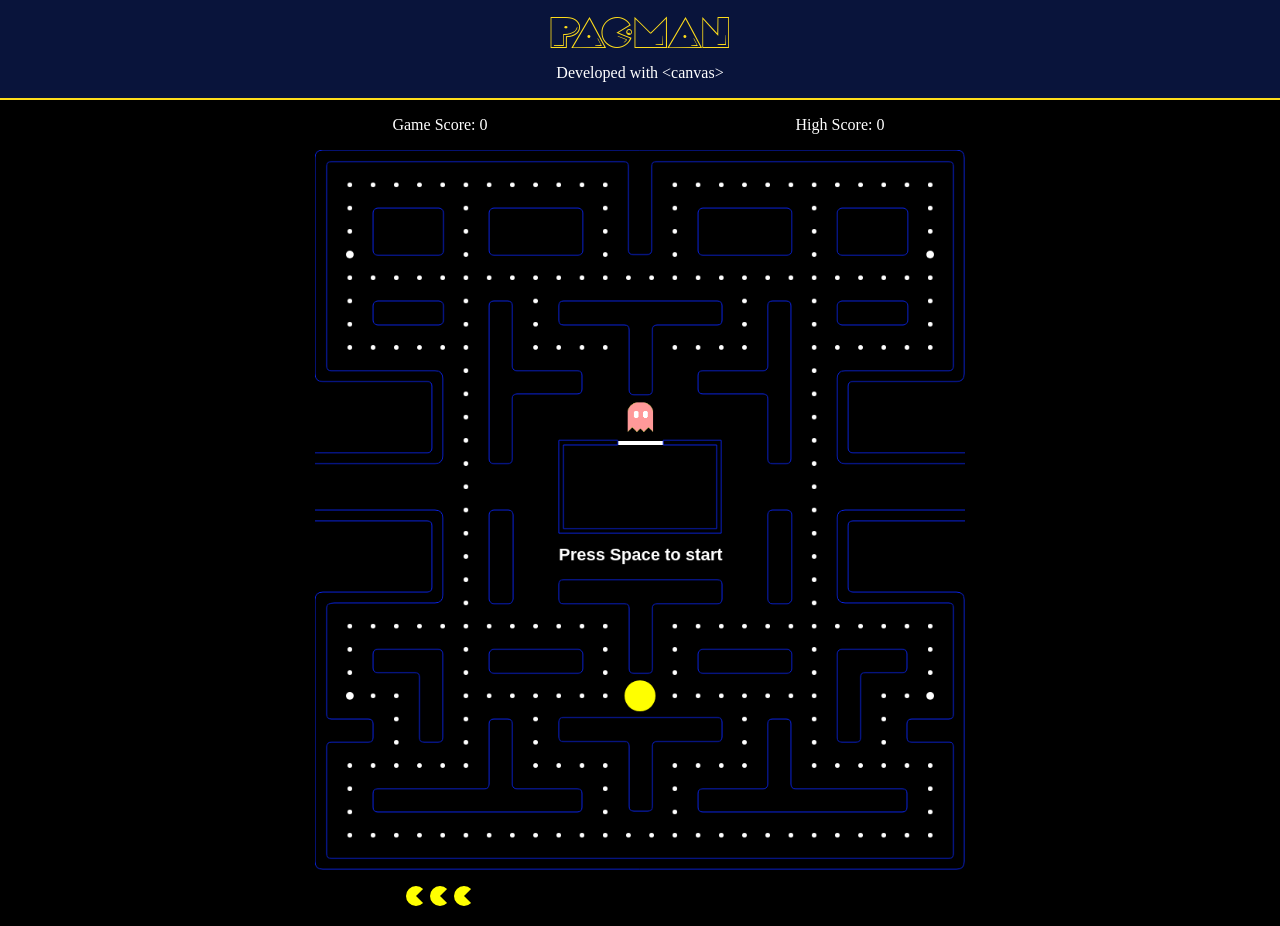
<file: index.html>
<!DOCTYPE html>
<html>
	<head>
		<title>Comecocos</title>
		<meta charset="UTF-8">
		<meta name="viewport" content="width=device-width, initial-scale=1.0">
		<link href="css/style.css" rel="stylesheet" type="text/css"/>
	</head>
	<body>
		<header>
			<h1><a>PAC-MAN</a></h1>
			<p>Developed with &lt;canvas&gt;</p>
		</header>
		<div id="scores">
			<p>Game Score: <span id="puntos">0</span></p>
			<p>High Score: <span id="highScore">0</span></p>
		</div>
		<div class="juego">
			<canvas id="game-layer" width="840" height="930"></canvas>
			<canvas id="coco-layer" width="840" height="930"></canvas>
			<canvas id="canvas" width="840" height="930"></canvas>
			<canvas id="info-layer" width="840" height="930"></canvas>
		</div>
		<div id="lifeAndRewards">
			<div id="life">
				<canvas id="life-1" width="20" height="20"></canvas>
				<canvas id="life-2" width="20" height="20"></canvas>
				<canvas id="life-3" width="20" height="20"></canvas>
			</div>
			<div id="Rewards">
				
			</div>
		</div>
		<div id="sounds">
			<audio id="soundPacmanEating" loop>
				<source src="sound/eating.mp3" type="audio/mpeg">
			</audio>
			<audio id="soundGhostMoving" loop>
				<source src="sound/ghost-normal-move.mp3" type="audio/mpeg">
			</audio>
			<audio id="soundGhostReturning" loop>
				<source src="sound/ghost-return-to-home.mp3" type="audio/mpeg">
			</audio>
			<audio id="soundPacmanEatingFruit" loop>
				<source src="sound/eating-fruit.mp3" type="audio/mpeg">
			</audio>
			<audio id="soundPacmanEatingGhost" loop>
				<source src="sound/eating-ghost.mp3" type="audio/mpeg">
			</audio>
		</div>
		<script src="js/Status.js"></script>
		<script src="js/PacDotLayer.js"></script>
		<script src="js/Map.js"></script>
		<script src="js/Pacman.js"></script>
		<script src="js/Ghosts.js"></script>
		<script src="js/Life.js"></script>
		<script src="js/ActivityMain.js"></script>
	</body>
</html>
</file>
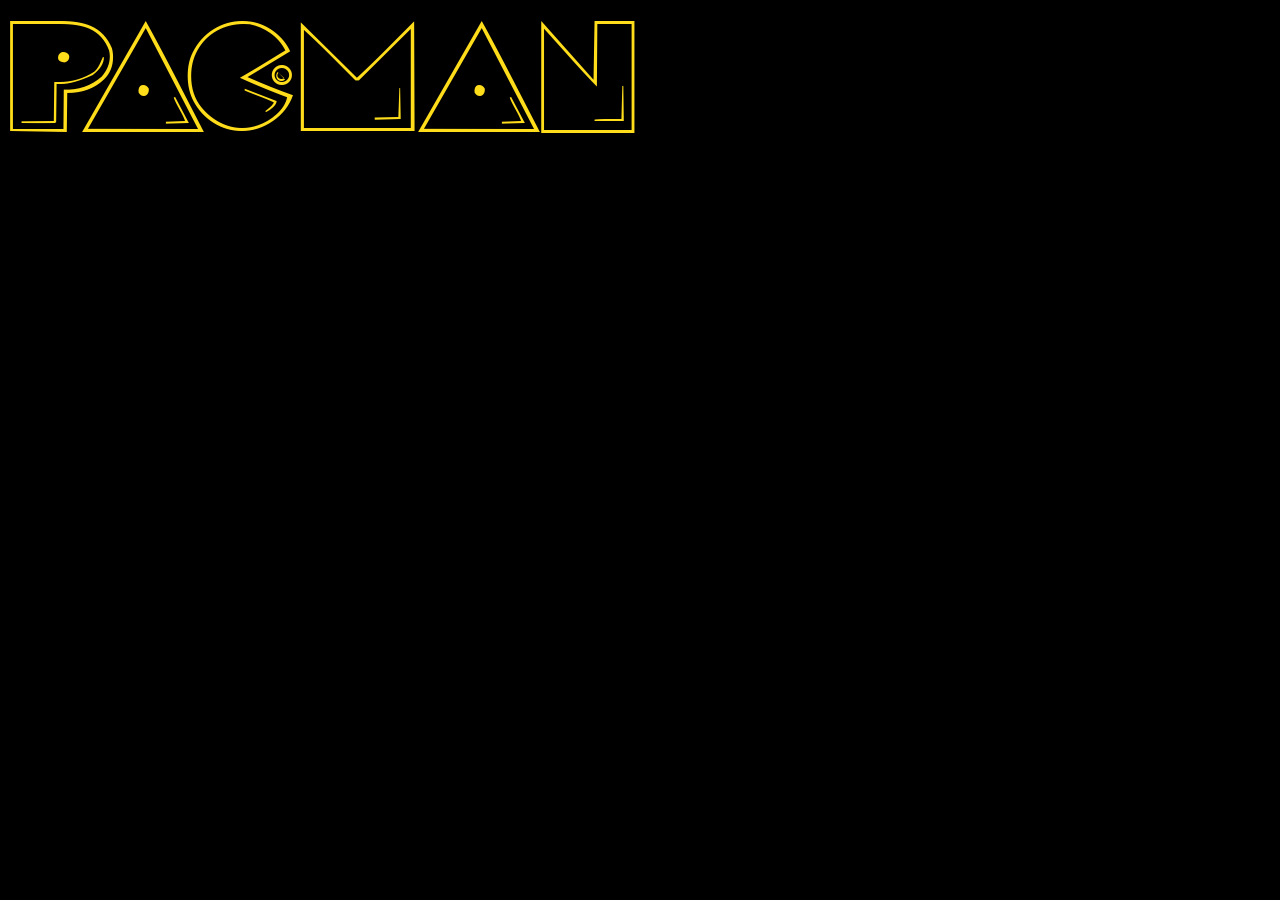
<file: docs/idea_logo/index.html>
<!DOCTYPE html>
<html >
    <head>
        <meta charset="UTF-8">
        <title>[CSS3] Neon Glow</title>
        <link rel="stylesheet" href="css/style.css">
    </head>
    <body>
            <p><a href="">PAC-MAN</a></p>
    </body>
</html>
</file>
<file: css/style.css>
body {
    background-color: black;
    margin: 0;
}
.juego{
    text-align: center;
    /*width: 100%;*/
    padding: 1em 0 1em 0;
	position: relative;
	height: 80vh;
}
#sounds{
	display: none;
}
#scores,
#lifeAndRewards{
	color: white;
	margin: 0 auto;
	display: flex;
	width: 100%;
	max-width: 800px;
	text-align: center;
}
#life{
	width: 50%;
	margin-bottom: 1em;
}
#scores p{
	width: 50%;
	margin-bottom: 0;
}
#game-layer{
	z-index: 1;
}
#coco-layer{
	z-index: 2;
}
#canvas{
	z-index: 3;
}
#info-layer{
	z-index: 4;
}
#info-layer,
#coco-layer,
#game-layer,
#canvas{
	position: absolute;
	margin: auto;
	height: 80vh;
	left: 0;
	right: 0;
}
@font-face {
    font-family: "Pacman";
    src: url("../font/pac-font.ttf");
}
header{
    border-bottom: #FFDD1B 2px solid;
    background: #1F44C24D;
    text-align: center;
    padding-bottom: 1em;
}
h1 {
    font-weight: lighter;
    padding: 0.5em 0 0.5em 0;
    font-family: "Pacman";
    margin: 0;
}
header p{
    width: 70%;
    display: inline;
    color: #fff;
}
a {
    text-decoration: none;
    -webkit-transition: all 0.5s;
    transition: all 0.5s;
}
h1 a {
    color: #fff;
    font-family: "Pacman";
    -webkit-animation: neon1 1.5s ease-in-out infinite alternate;
    animation: neon1 1.5s ease-in-out infinite alternate;
}
h1 a {
    color: #FFDD1B;
    font-family: "Pacman";
}
h1 a:hover {
    -webkit-animation: neon3 1.5s ease-in-out infinite alternate;
    animation: neon3 1.5s ease-in-out infinite alternate;
}
h1 a:hover {
    color: #ffffff;
}
/*glow*/
@-webkit-keyframes neon3 {
    from {
        text-shadow: 0 0 10px #fff, 0 0 20px #fff, 0 0 30px #fff, 0 0 40px #FFDD1B, 0 0 70px #FFDD1B, 0 0 80px #FFDD1B, 0 0 100px #FFDD1B, 0 0 150px #FFDD1B;
    }
    to {
        text-shadow: 0 0 5px #fff, 0 0 10px #fff, 0 0 15px #fff, 0 0 20px #FFDD1B, 0 0 35px #FFDD1B, 0 0 40px #FFDD1B, 0 0 50px #FFDD1B, 0 0 75px #FFDD1B;
    }
}
@keyframes neon1 {
    from {
        text-shadow: 0 0 10px #fff, 0 0 20px #fff, 0 0 30px #fff, 0 0 40px #FFDD1B, 0 0 70px #FFDD1B, 0 0 80px #FFDD1B, 0 0 100px #FFDD1B, 0 0 150px #FFDD1B;
    }
    to {
        text-shadow: 0 0 5px #fff, 0 0 10px #fff, 0 0 15px #fff, 0 0 20px #FFDD1B, 0 0 35px #FFDD1B, 0 0 40px #FFDD1B, 0 0 50px #FFDD1B, 0 0 75px #FFDD1B;
    }
}
</file>
<file: docs/idea_logo/css/style.css>
body {
  background-color: black;
}
/*Fuente pacman*/
@font-face {
  font-family: "Pacman";
  src: url("../font/pac-font.ttf");
}

/*Neon*/
p {
  font-size: 7em;
  margin: 20px 0 20px 0;
  font-family: "Pacman";
}

a {
  text-decoration: none;
  -webkit-transition: all 0.5s;
  transition: all 0.5s;
}

p a {
  color: #fff;
  font-family: "Pacman";
  -webkit-animation: neon1 1.5s ease-in-out infinite alternate;
  animation: neon1 1.5s ease-in-out infinite alternate;
}

p a {
  color: #FFDD1B;
  font-family: "Pacman";
}

p a:hover {
  -webkit-animation: neon3 1.5s ease-in-out infinite alternate;
  animation: neon3 1.5s ease-in-out infinite alternate;
}

p a:hover {
  color: #ffffff;
}
/*glow for webkit*/


@-webkit-keyframes neon3 {
  from {
    text-shadow: 0 0 10px #fff, 0 0 20px #fff, 0 0 30px #fff, 0 0 40px #FFDD1B, 0 0 70px #FFDD1B, 0 0 80px #FFDD1B, 0 0 100px #FFDD1B, 0 0 150px #FFDD1B;
  }
  to {
    text-shadow: 0 0 5px #fff, 0 0 10px #fff, 0 0 15px #fff, 0 0 20px #FFDD1B, 0 0 35px #FFDD1B, 0 0 40px #FFDD1B, 0 0 50px #FFDD1B, 0 0 75px #FFDD1B;
  }
}


/*glow*/



@keyframes neon1 {
  from {
    text-shadow: 0 0 10px #fff, 0 0 20px #fff, 0 0 30px #fff, 0 0 40px #FFDD1B, 0 0 70px #FFDD1B, 0 0 80px #FFDD1B, 0 0 100px #FFDD1B, 0 0 150px #FFDD1B;
  }
  to {
    text-shadow: 0 0 5px #fff, 0 0 10px #fff, 0 0 15px #fff, 0 0 20px #FFDD1B, 0 0 35px #FFDD1B, 0 0 40px #FFDD1B, 0 0 50px #FFDD1B, 0 0 75px #FFDD1B;
  }
}
</file>
